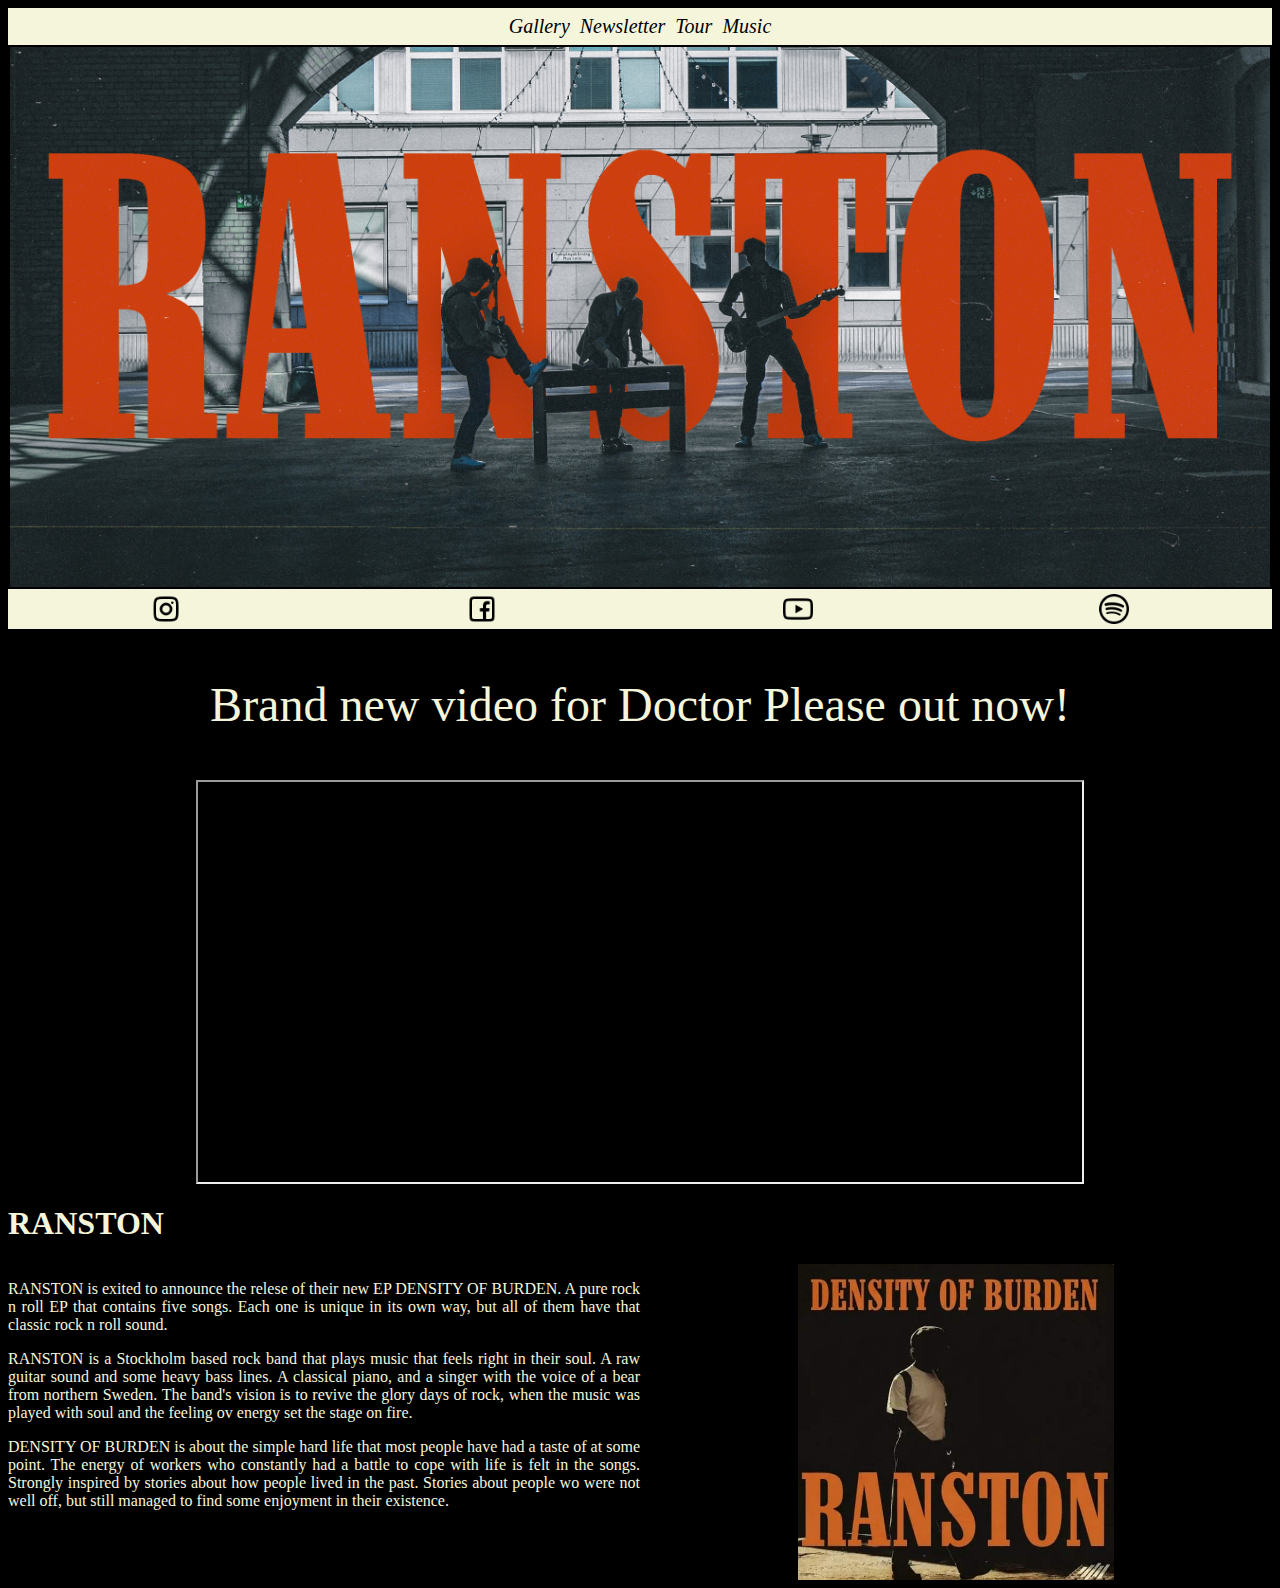
<file: index.html>
<!DOCTYPE html>
<html lang="en">
  <head>
    <meta charset="UTF-8" />
    <meta name="viewport" content="width=device-width, initial-scale=1.0" />
    <!-- WEB-ICON -->
    <title>Ranston - home</title>
    <link rel="icon" href="Bilder/favicon.png.jpg" type="image/x-icon" />
    <link rel="stylesheet" href="styles.css" />
    <script src="functions.js"></script>
  </head>
  <body style="background-color: black">
    <div class="knappar">
      <a href="/Gallery.html"><button class="knappstyle">Gallery</button></a>
      <a href="/Newsletter.html"
        ><button class="knappstyle">Newsletter</button></a
      >
      <a href="/Tour.html"><button class="knappstyle">Tour</button></a>
      <a href="/Music.html"><button class="knappstyle">Music</button></a>
    </div>

    <div class="omslagsbild">
      <img src="Bilder/Ranston - omslagsbild 3.jpg" alt="logo" width="100%" />
    </div>

    <div class="socialmediaicons">
      <a href="https://www.instagram.com/_ranston/">
        <img
          class="socialmediaicons"
          src="Icons/icons8-instagram-96.png"
          alt="instagramIcon"
      /></a>
      <a href="https://www.facebook.com/profile.php?id=100083303653047">
        <img
          class="socialmediaicons"
          src="Icons/icons8-facebook-96.png"
          alt="facebookIcon"
        />
      </a>
      <a href="https://www.youtube.com/@ranston7781">
        <img
          class="socialmediaicons"
          src="Icons/icons8-youtube-96.png"
          alt="youtubeIcon"
        />
      </a>
      <a
        href="https://open.spotify.com/artist/5d1I7x7Guo2AirNDtPccQO?si=MP9K5alxSv6U_xu0IPQ_mQ"
      >
        <img
          class="socialmediaicons"
          src="Icons/icons8-spotify-96.png"
          alt="spotifyIcon"
        />
      </a>
    </div>
    <div class="new_relese">
      <p>Brand new video for Doctor Please out now!</p>
    </div>
    <div class="new_relese_video">
      <iframe
        class="video"
        src="https://www.youtube.com/embed/XR1A5s4cQYY?si=0XGFEsVHKjJAh0Sd"
      ></iframe>
    </div>

    <h1>RANSTON</h1>

    <div class="biotext">
      <p>
        RANSTON is exited to announce the relese of their new EP DENSITY OF
        BURDEN. A pure rock n roll EP that contains five songs. Each one is
        unique in its own way, but all of them have that classic rock n roll
        sound.
      </p>
      <p>
        RANSTON is a Stockholm based rock band that plays music that feels right
        in their soul. A raw guitar sound and some heavy bass lines. A classical
        piano, and a singer with the voice of a bear from northern Sweden. The
        band's vision is to revive the glory days of rock, when the music was
        played with soul and the feeling ov energy set the stage on fire.
      </p>
      <p>
        DENSITY OF BURDEN is about the simple hard life that most people have
        had a taste of at some point. The energy of workers who constantly had a
        battle to cope with life is felt in the songs. Strongly inspired by
        stories about how people lived in the past. Stories about people wo were
        not well off, but still managed to find some enjoyment in their
        existence.
      </p>
    </div>

    <div class="ranstonlogga">
      <img
        src="Bilder/364231307_649156783812753_4298472231627376871_n.jpg"
        alt="Ranston_logga"
        width="50%"
      />
    </div>
  </body>
</html>
</file>
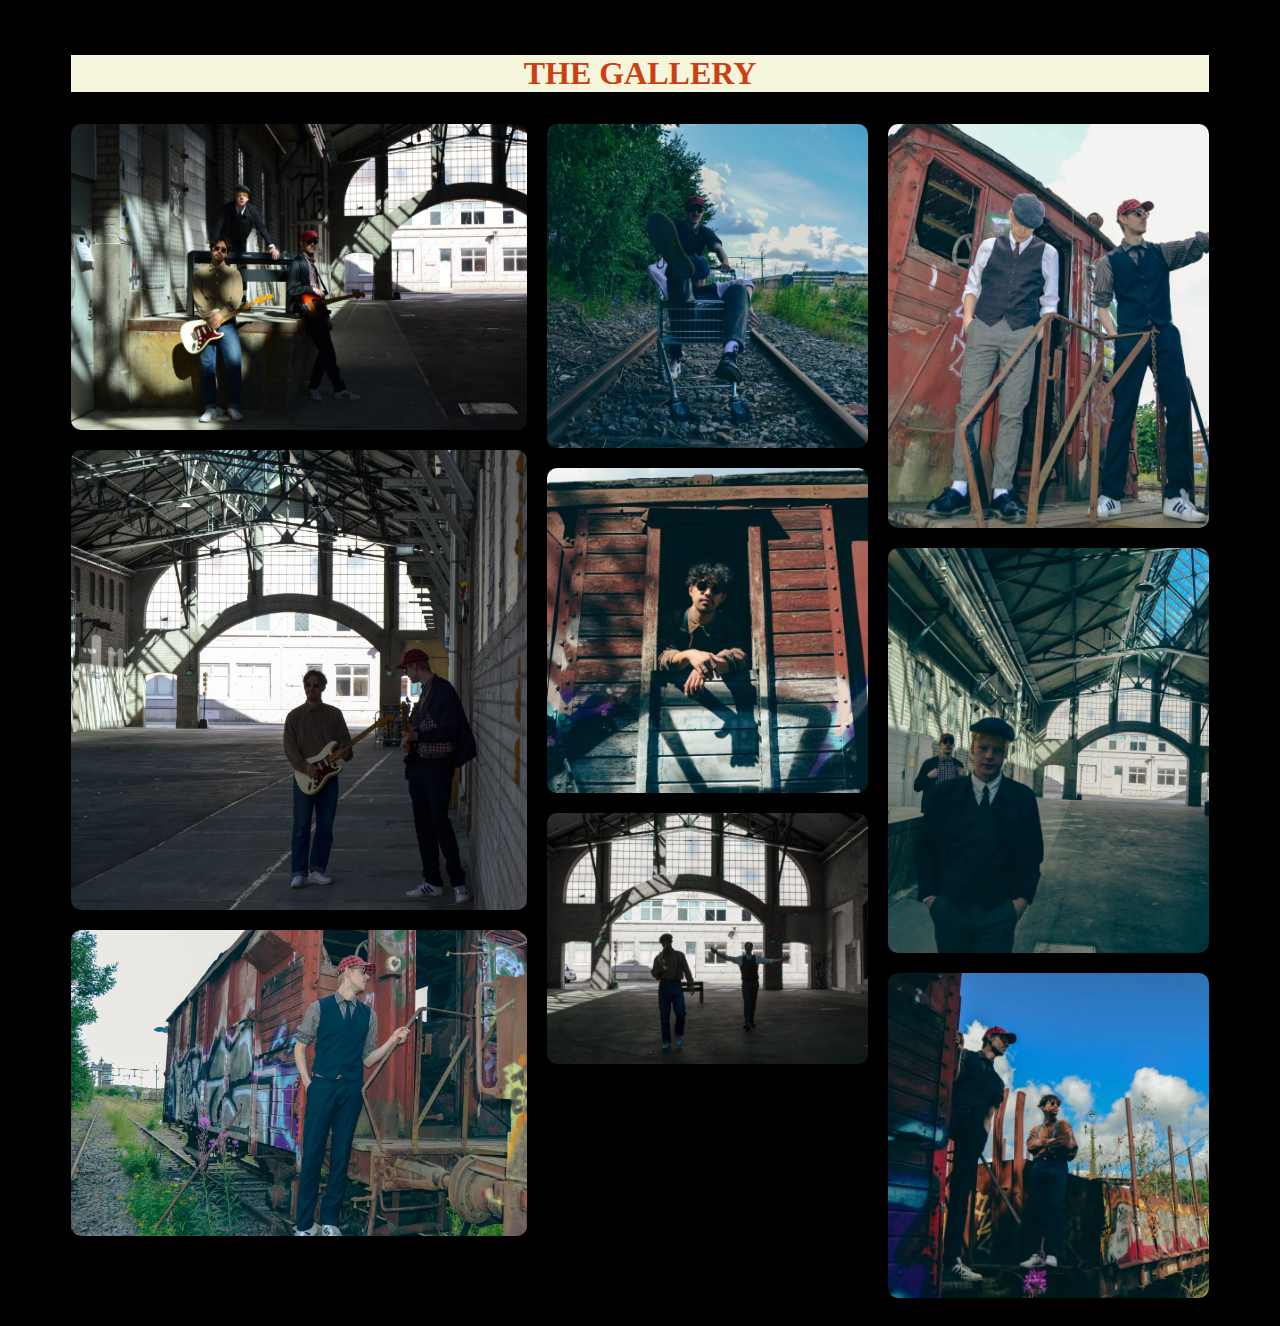
<file: Gallery.html>
<!DOCTYPE html>
<html lang="en">
<head>
    <meta charset="UTF-8">
    <meta name="viewport" content="width=device-width, initial-scale=1.0">
    <title>Ranston - Gallery</title>
    <link rel="icon" href="Bilder/favicon.png.jpg" type="image/x-icon"> 
    <link rel="stylesheet" href="styles.css">
</head>
<body style="background-color: black;">

    <div class="container">

     <h2 class="title">THE GALLERY</h2>

        <div class="photo-gallery">

            <div class="column">
                <div class="photo">
                    <img src="Gallery/356217326_276015161851937_6673867548453553101_n.jpg" alt="">
                </div> <div class="photo">
                    <img src="Gallery/362280081_276262105160576_1475900641576278063_n.jpg" alt="">
                </div> <div class="photo">
                    <img src="Gallery/363407598_278383861615067_7026618205957246763_n.jpg" alt="">
                </div>
             </div>
             <div class="column">
                <div class="photo">
                    <img src="Gallery/363329782_277847291668724_8478047146579205015_n.jpg" alt="">
                </div> <div class="photo">
                    <img src="Gallery/363348630_278947021558751_7425133100162410543_n.jpg" alt="">
                </div> <div class="photo">
                    <img src="Gallery/362285859_276792735107513_3976778922524486218_n.jpg" alt="">
                </div>
             </div>
             <div class="column">
                <div class="photo">
                    <img src="Gallery/365237873_283007194486067_6539858669363436383_n.jpg" alt="">
                </div> <div class="photo">
                    <img src="Gallery/365203512_285292087590911_8576545367991614155_n.jpg" alt="">
                </div> <div class="photo">
                    <img src="Gallery/365285941_287054357414684_7960162498190166276_n.jpg" alt="">
                </div>
             </div>

        </div>

    </div>


    
</body>
</html>
</file>
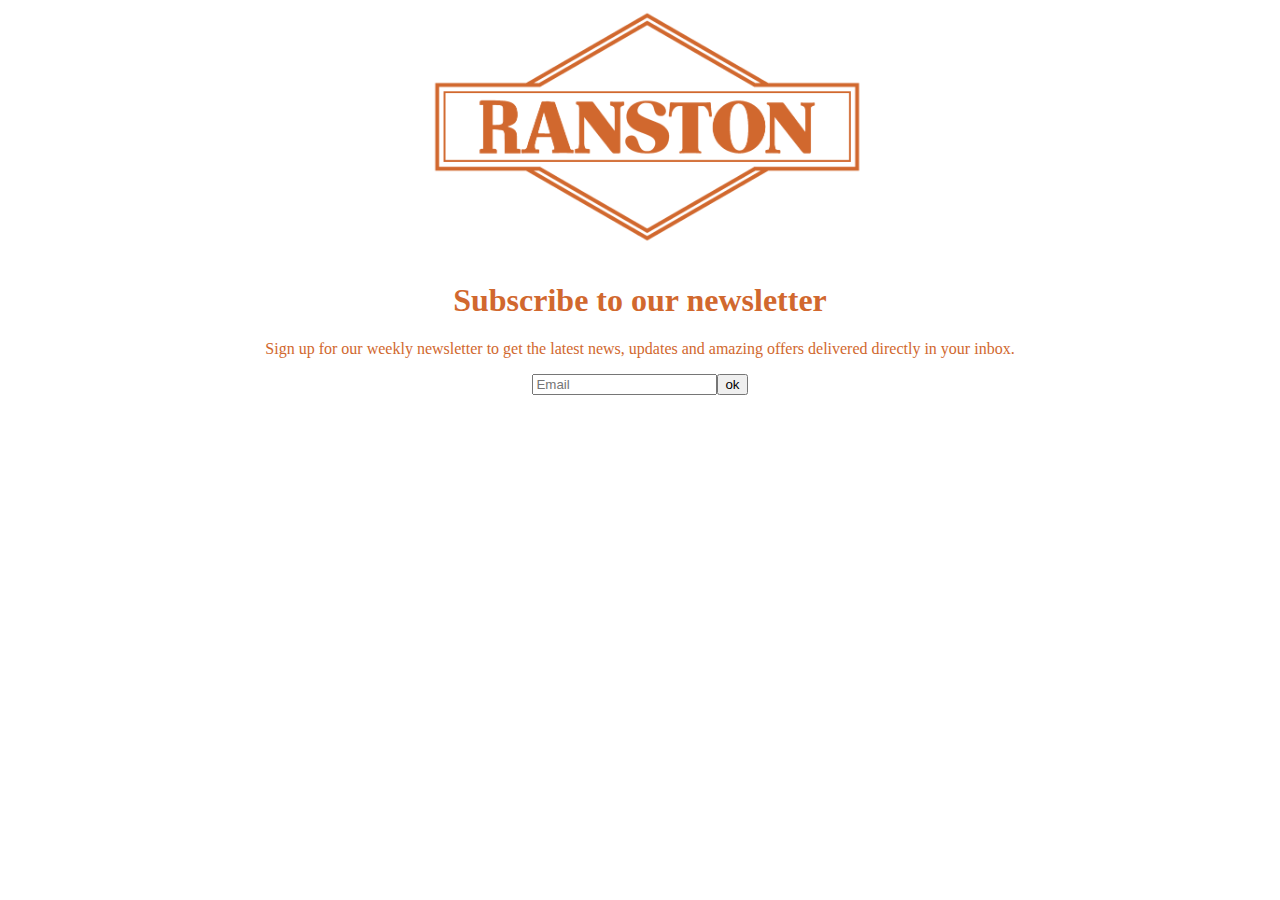
<file: Newsletter.html>
<!DOCTYPE html>
<html lang="en">
<head>
    <meta charset="UTF-8">
    <meta name="viewport" content="width=device-width, initial-scale=1.0">
    <title>Ranston - Newsletter</title>
    <link rel="icon" href="Bilder/favicon.png.jpg" type="image/x-icon"> 
    <link rel="stylesheet" href="styles.css">
</head>
<body>

    <div class="newslettericon">
        <img src="Bilder/favicon.png.jpg" alt="" width="40%">
    </div>
    <div class="newslettertext">
        <h1 style="color: #d1682e;"> Subscribe to our newsletter</h1>
        <p> Sign up for our weekly newsletter to get the latest news, updates and amazing offers delivered directly in your inbox.</p>
    </div>
    <div class="subscribeform">
        <input type="text" placeholder="Email">
        <a href="thankyou.html"><button> ok </button></a>
    </div>

    
</body>
</html>
</file>
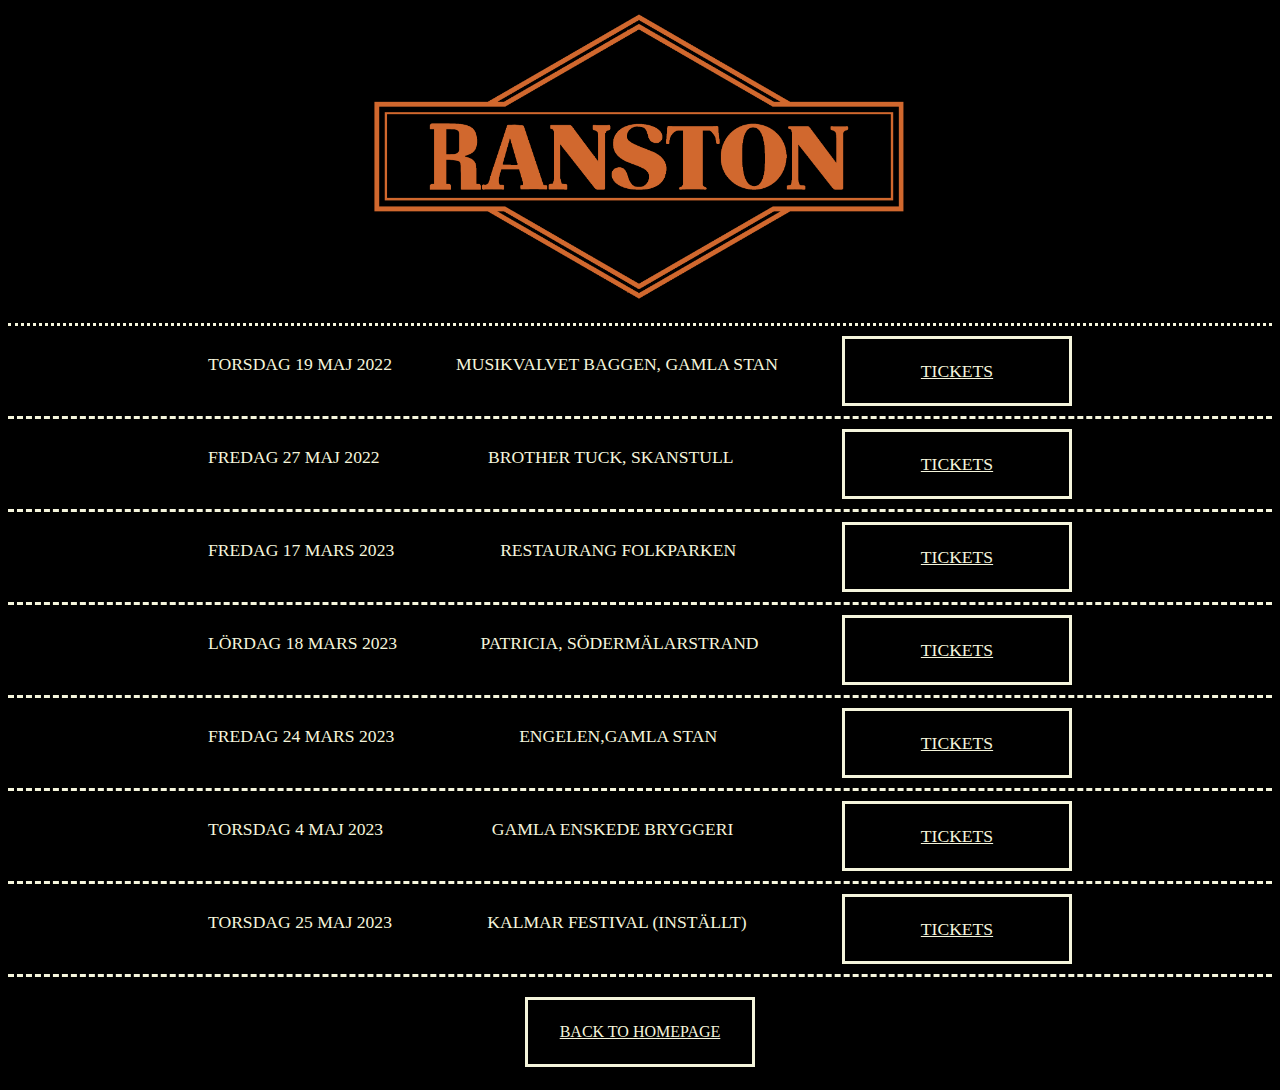
<file: newTour.html>
<!DOCTYPE html>
<html lang="en">
  <head>
    <meta charset="UTF-8" />
    <meta name="viewport" content="width=device-width, initial-scale=1.0" />
    <title>Document</title>
    <link rel="stylesheet" href="public/css/TourStyle.css" />
    <script src="functions.js"></script>
  </head>

  <body style="background-color: black">
    <div class="loggo_position">
      <img class="loggo" src="Bilder/favicon.png.jpg" alt="loggo" />
    </div>

    <div class="container">
      <div class="dates">
        <p>TORSDAG 19 MAJ 2022</p>
      </div>
      <div class="place">
        <p>MUSIKVALVET BAGGEN, GAMLA STAN</p>
      </div>
      <div class="tickets">
        <a class="button" href="javascript:ticketFunction()"> TICKETS</a>
      </div>
    </div>
    <div class="container">
      <div class="dates">
        <p>FREDAG 27 MAJ 2022</p>
      </div>
      <div class="place">
        <p>BROTHER TUCK, SKANSTULL</p>
      </div>
      <div class="tickets">
        <a class="button" href="javascript:ticketFunction()"> TICKETS</a>
      </div>
    </div>
    <div class="container">
      <div class="dates">
        <p>FREDAG 17 MARS 2023</p>
      </div>
      <div class="place">
        <p>RESTAURANG FOLKPARKEN</p>
      </div>
      <div class="tickets">
        <a class="button" href="javascript:ticketFunction()"> TICKETS</a>
      </div>
    </div>
    <div class="container">
      <div class="dates">
        <p>LÖRDAG 18 MARS 2023</p>
      </div>
      <div class="place">
        <p>PATRICIA, SÖDERMÄLARSTRAND</p>
      </div>
      <div class="tickets">
        <a class="button" href="javascript:ticketFunction()"> TICKETS</a>
      </div>
    </div>
    <div class="container">
      <div class="dates">
        <p>FREDAG 24 MARS 2023</p>
      </div>
      <div class="place">
        <p>ENGELEN,GAMLA STAN</p>
      </div>
      <div class="tickets">
        <a class="button" href="javascript:ticketFunction()"> TICKETS</a>
      </div>
    </div>
    <div class="container">
      <div class="dates">
        <p>TORSDAG 4 MAJ 2023</p>
      </div>
      <div class="place">
        <p>GAMLA ENSKEDE BRYGGERI</p>
      </div>
      <div class="tickets">
        <a class="button" href="javascript:ticketFunction()"> TICKETS</a>
      </div>
    </div>
    <div class="container">
      <div class="dates">
        <p>TORSDAG 25 MAJ 2023</p>
      </div>
      <div class="place">
        <p>KALMAR FESTIVAL (INSTÄLLT)</p>
      </div>
      <div class="tickets">
        <a class="button" href="javascript:ticketFunction()"> TICKETS</a>
      </div>
    </div>
    <div class="home_button">
      <a class="button" href="index.html">BACK TO HOMEPAGE</a>
    </div>
  </body>
</html>
</file>
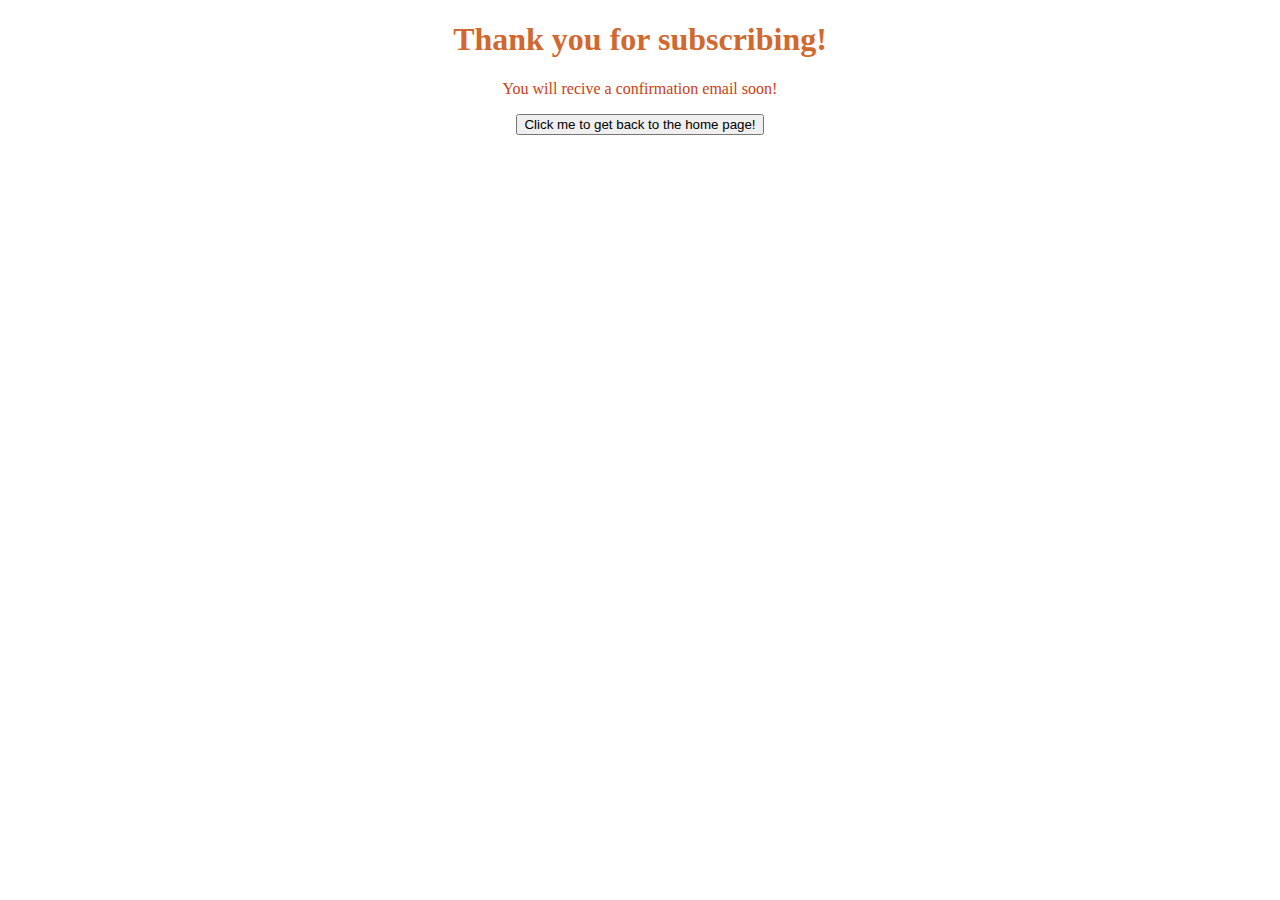
<file: thankyou.html>
<!DOCTYPE html>
<html lang="en">
<head>
    <meta charset="UTF-8">
    <meta name="viewport" content="width=device-width, initial-scale=1.0">
    <title>Ranston - Thank you</title>
    <link rel="icon" href="Bilder/favicon.png.jpg" type="image/x-icon"> 
    <link rel="stylesheet" href="styles.css">
</head>
<body>
    <div class="thankyou">
     <h1 style="color: #d1682e;"> Thank you for subscribing! </h1>
     <p> You will recive a confirmation email soon! </p>
     <a href="index.html"> <button> Click me to get back to the home page!</button></a>
    </div>
</body>
</html>
</file>
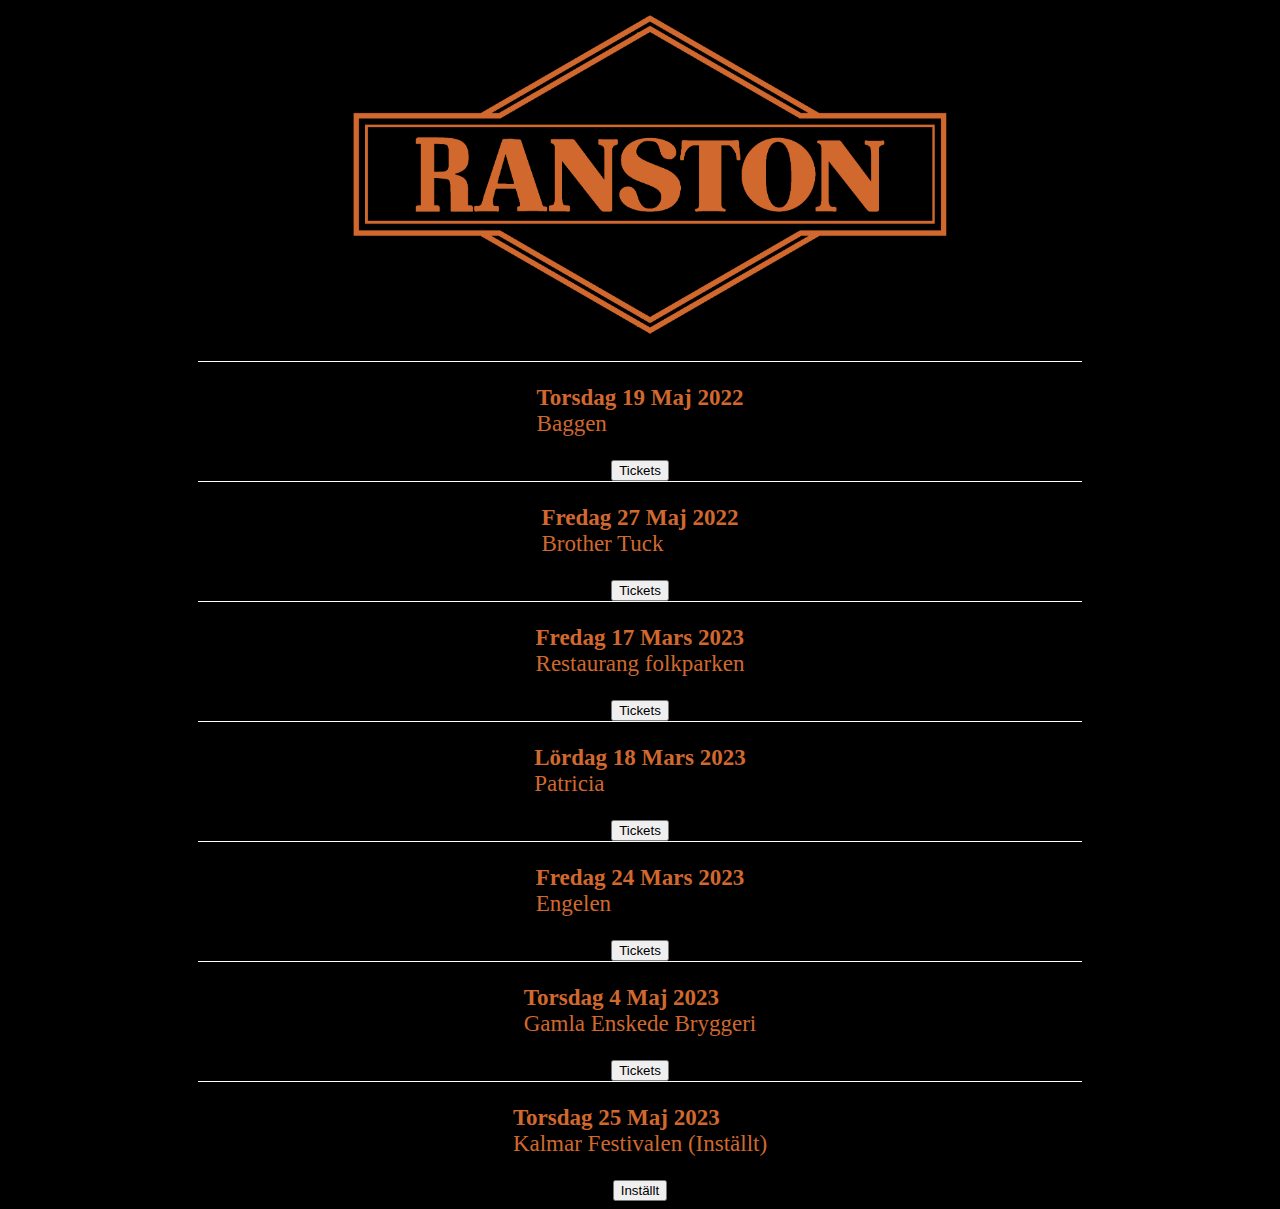
<file: Tour.html>
<!DOCTYPE html>
<html lang="en">
  <head>
    <meta charset="UTF-8" />
    <meta name="viewport" content="width=device-width, initial-scale=1.0" />
    <title>Ranston - Tour</title>
    <link rel="icon" href="Bilder/favicon.png.jpg" type="image/x-icon" />
    <link rel="stylesheet" href="styles.css" />
    <script src="functions.js"></script>
  </head>
  <body style="background-color: black">
    <div class="tourcontainer">
      <div class="tourlogga">
        <img src="Bilder/favicon.png.jpg" alt="" width="80%" />
      </div>
      <div class="tourrow">
        <div class="tourtext">
          <p>
            <b>Torsdag 19 Maj 2022</b> <br />
            Baggen
          </p>
        </div>
        <div class="tourbutton">
          <button onclick="ticketFunction()">Tickets</button>
        </div>
      </div>
      <div class="tourrow">
        <div class="tourtext">
          <p>
            <b>Fredag 27 Maj 2022</b> <br />
            Brother Tuck
          </p>
        </div>
        <div class="tourbutton">
          <button onclick="ticketFunction()">Tickets</button>
        </div>
      </div>
      <div class="tourrow">
        <div class="tourtext">
          <p><b>Fredag 17 Mars 2023</b> <br />Restaurang folkparken</p>
        </div>
        <div class="tourbutton">
          <button onclick="ticketFunction()">Tickets</button>
        </div>
      </div>
      <div class="tourrow">
        <div class="tourtext">
          <p><b>Lördag 18 Mars 2023</b> <br />Patricia</p>
        </div>
        <div class="tourbutton">
          <button onclick="ticketFunction()">Tickets</button>
        </div>
      </div>
      <div class="tourrow">
        <div class="tourtext">
          <p><b>Fredag 24 Mars 2023</b> <br />Engelen</p>
        </div>
        <div class="tourbutton">
          <button onclick="ticketFunction()">Tickets</button>
        </div>
      </div>
      <div class="tourrow">
        <div class="tourtext">
          <p><b>Torsdag 4 Maj 2023</b> <br />Gamla Enskede Bryggeri</p>
        </div>
        <div class="tourbutton">
          <button onclick="ticketFunction()">Tickets</button>
        </div>
        <div class="tourrow">
          <div class="tourtext">
            <p><b>Torsdag 25 Maj 2023</b> <br />Kalmar Festivalen (Inställt)</p>
          </div>
          <div class="tourbutton">
            <button>Inställt</button>
          </div>
        </div>
      </div>
    </div>
  </body>
</html>
</file>
<file: styles.css>
/* INDEX */
h1 {
  color: beige;
  font-family: Georgia;
}
.omslagsbild {
  display: flex;
  justify-content: center;
  padding: 2px;
}
.socialmediaicons {
  background-color: beige;
  display: flex;
  justify-content: space-around;
  /* Height av backround box, ändra till media quary sen*/
  height: 40px;
}
.biotext {
  color: beige;
  text-align: justify;
  width: 50%;
  font-family: Georgia;
  float: left;
}
.ranstonlogga {
  display: flex;
  justify-content: center;
}
.knappar {
  background-color: beige;
  padding: 2px;
  display: flex;
  justify-content: center;
}
.knappstyle {
  background-color: beige;
  border: none;
  padding: 5px;
  text-align: center;
  font-size: 20px;
  font-family: Georgia;
  font-style: italic;
  cursor: pointer;
}
.knappstyle:hover {
  color: #cb4012;
  transition-duration: 0.5s;
}
@media screen and (max-width: 768px) {
  .biotext {
    width: 100%;
  }
}
@media screen and (max-width: 768px) {
  .ranstonlogga {
    width: 100%;
  }
}
/*   GALLERY    */
.container {
  /*max-width: 1224px;*/
  width: 90%;
  padding: 20px;
  margin: auto;
}
.title {
  color: #cb4012;
  background-color: beige;
  font-size: 2rem;
  margin-bottom: 2rem;
  display: flex;
  justify-content: center;
}
.photo-gallery {
  display: flex;
  gap: 20px;
}
.column {
  display: flex;
  flex-direction: column;
  gap: 20px;
}
.photo img {
  width: 100%;
  height: 100%;
  border-radius: 10px;
}
@media screen and (max-width: 768px) {
  .photo-gallery {
    flex-direction: column;
  }
}
/*    NEWSLETTER    */
.newslettericon {
  display: flex;
  justify-content: center;
}
.newslettertext {
  color: #d1682e;
  text-align: center;
}
.subscribeform {
  display: flex;
  justify-content: center;
}
/*    THANK YOU    */
.thankyou {
  color: #cb4012;
  text-align: center;
}
/*     Tour       */
.tourcontainer {
  max-width: 1224px;
  width: 70%;
  margin: auto;
}
.tourlogga {
  display: flex;
  justify-content: center;
}
.tourrow {
  border-top: white solid 1px;
}
.tourtext {
  color: #d1682e;
  font-size: 23px;
  display: flex;
  justify-content: center;
}
.tourbutton {
  display: flex;
  justify-content: center;
}
/*     MUSIC      */
.musicfiler {
  color: hsl(15, 84%, 43%);
  display: flex;
  flex-direction: column;
  width: 100%;
  align-items: center;
  font-family: Georgia;
  gap: 10px;
  padding: 10px;
}
.youtubefiler {
  display: flex;
  width: 80%;
  margin: auto;
  justify-content: center;
  gap: 20px;
}
.musicimg {
  display: flex;
  justify-content: center;
}
@media screen and (max-width: 900px) {
  .youtubefiler {
    flex-direction: column;
    padding: 10px;
    width: 80%;
  }
}
.preview {
  display: flex;
  justify-content: center;
  padding-top: 20px;
}

.new_relese {
  color: beige;
  font-size: 3rem;
  display: flex;
  justify-content: center;
}
.new_relese_video {
  display: flex;
  justify-content: center;
}

.video {
  width: 70%;
  height: 400px;
}

@media screen and (max-width: 877px) {
  .video {
    width: 70%;
    height: 250px;
  }
}
@media screen and (max-width: 539px) {
  .video {
    width: 80%;
    height: 150px;
  }
}
@media screen and (max-width: 877px) {
  .new_relese {
    font-size: 1.8rem;
  }
}
@media screen and (max-width: 539px) {
  .new_relese {
    font-size: 1.2rem;
  }
}
@media screen and (max-width: 360px) {
  .new_relese {
    font-size: 1rem;
  }
}
</file>
<file: public/css/TourStyle.css>
.container {
  display: flex;
  flex-direction: row;
  justify-content: space-between;
  font-size: 1.1rem;
  padding-left: 200px;
  padding-right: 200px;
  padding-bottom: 10px;
  padding-top: 10px;
  border-bottom: dashed;
  border-color: beige;
}
.tickets {
  display: flex;
  align-items: center;
}

.button {
  color: beige;
  border-style: solid;
  height: 4rem;
  width: 14rem;
  display: flex;
  align-items: center;
  justify-content: center;
}

p {
  color: beige;
}
.loggo {
  width: 50%;
  height: 50%;
  padding-right: 20px;
}

.loggo_position {
  display: flex;
  justify-content: center;
  border-bottom-style: dotted;
  border-color: beige;
}

.home_button {
  display: flex;
  justify-content: center;
  padding-top: 20px;
  padding-bottom: 15px;
}
</file>
